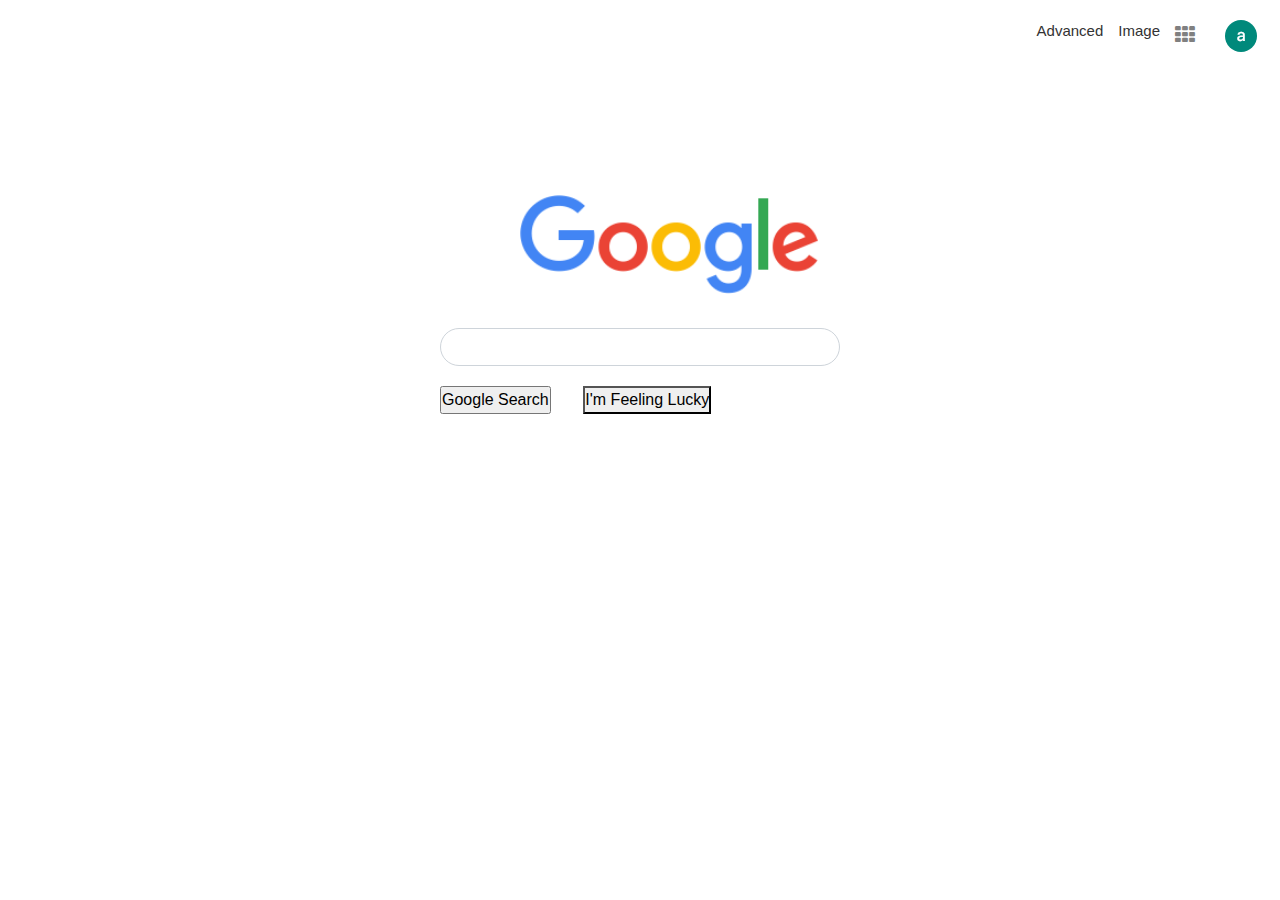
<file: index.html>
<!DOCTYPE html>
<html lang="en">
    <head>
        <title>Search</title>
        <meta name="viewport" content="width=device-width, initial-scale=1.0">
        <link rel="stylesheet" href="index.css">
        <link rel="stylesheet" href="https://stackpath.bootstrapcdn.com/bootstrap/4.5.0/css/bootstrap.min.css">
        <link rel="stylesheet" href="https://stackpath.bootstrapcdn.com/font-awesome/4.7.0/css/font-awesome.min.css">
    </head>
    <body>
        <div class="google-header">
            <div class="gmail-img">
                <img src="kim.png" title="Google Account:demo@example.com">
            </div>
            <div class="header-icons">
                <i class="fa fa-th" title="Google Apps"></i>
                <a href="image.html">Image</a>
                <a href="advanced.html">Advanced</a>
            </div>
        </div>
        <div class="google-search">
            <div class="google-image">
                <img src="google.png">
           </div>
        </div>
        <div class="form">
            <form action="https://google.com/search">
                <input type="text" name="q" class="form-control">
                <div class="row">
                    <div class="col-md-4">
                        <input type="submit" value ="Google Search">
                    </div>
                    <div class="col-md-6">
                        <a href="https://www.google.com/doodles/"><button>I'm Feeling Lucky</button></a>
                    </div>
            </form>
        </div>
    </body>
</html>
</file>
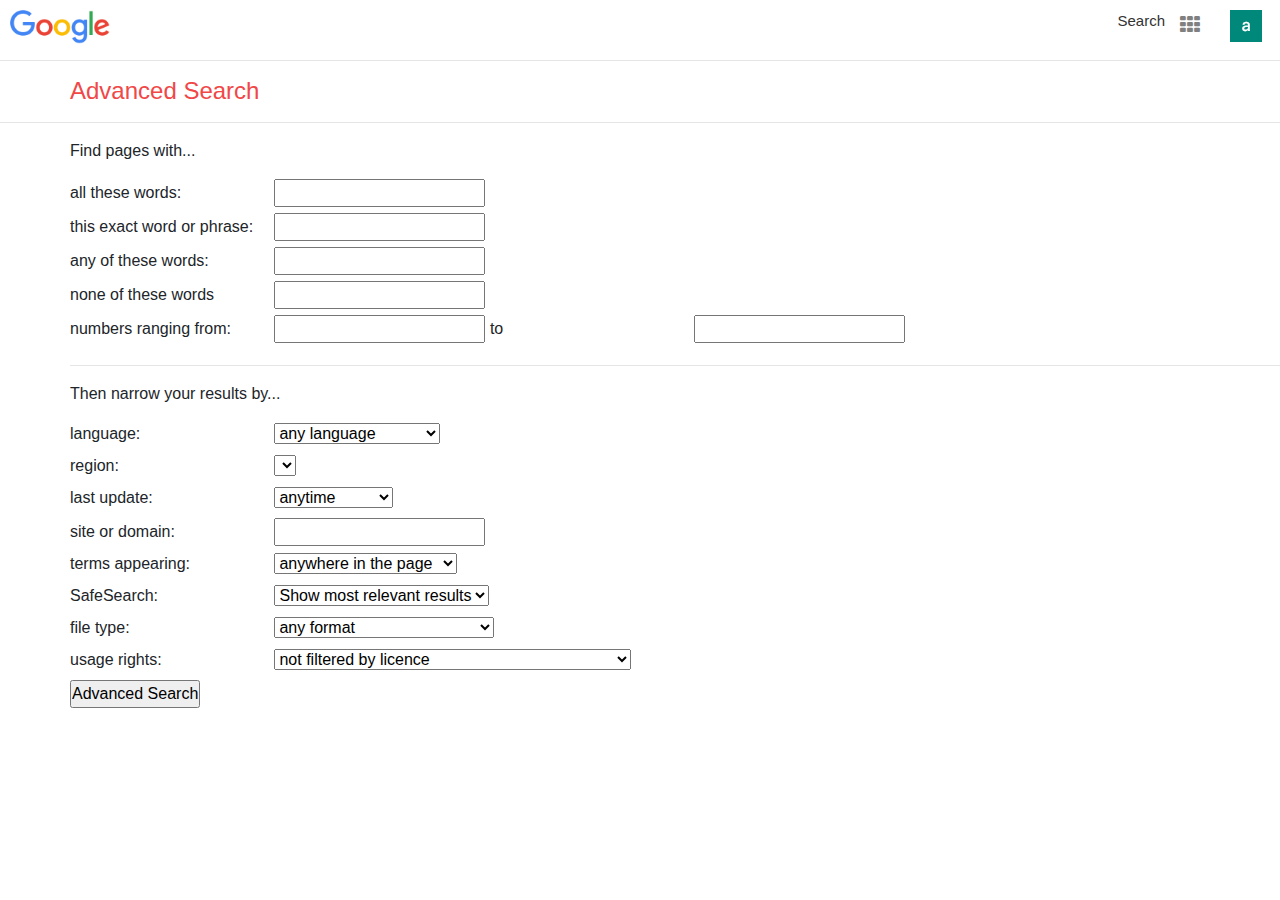
<file: advanced.html>
<!DOCTYPE html>
<html lang="en">
    <head>
        <title>Search</title>
        <meta name="viewport" content="width=device-width, initial-scale=1.0">
        <link rel="stylesheet" href="advance.css">
        <link rel="stylesheet" href="https://stackpath.bootstrapcdn.com/bootstrap/4.5.0/css/bootstrap.min.css">
        <link rel="stylesheet" href="https://stackpath.bootstrapcdn.com/font-awesome/4.7.0/css/font-awesome.min.css">
        
    </head>
    <body>
        <div class="google-header">
            <div class="gmail-img">
                <img src="kim.png" title="Google Account:demo@example.com">
            </div>
            <div class="header-icons">
                <i class="fa fa-th" title="Google Apps"></i>
                <a href="index.html">Search</a>
            </div>
            <div>
                <img  class="logo" src="google.png">
            </div>
        </div>
        <hr>
        <div class="advanced">
            <h4>Advanced Search</h4>
        </div>
        <hr>
        <div class="Search-box">
            
                <form action="https://www.google.com/search" method="GET">
                    <div class="word"><p>Find pages with...</p></div>
                        <label for="all-words">all these words:</label>
                        <input id="all-words" type="text" name="as_q"> <br>
                        <label for="exact-word">this exact word or phrase:</label>
                        <input id="exact-word" type="text" name="as_epq"> <br> 
                        <label for="any">any of these words:</label>
                        <input id="any" type="text" name="as_oq"> <br>
                        <label for="none">none of these words</label>
                        <input id="none" type="text" name="as_eq"> <br>
                        <label for="numbers">numbers ranging from:</label>
                        <input id="numbers" type="text" name="as_nlo">
                        <label>to</label>
                        <input type="text" name="as_nhi">
                <hr>
                    <div class="word"><p>Then narrow your results by...</p></div>
                        <label for="lang">language:</label>
                        <select id="lang" name="lr">
                            <option>any language</option>
                            <option>Afrikaans</option>
                            <option>Arabic</option>
                            <option>Armenian</option>
                            <option>Belarusian</option>
                            <option>Bulgarian</option>
                            <option>Catalan</option>
                            <option>Chinese(Simplified)</option>
                            <option>Chinese(Traditional)</option>
                            <option>Croatian</option>
                            <option>Czech</option>
                            <option>Danish</option>
                            <option>Dutch</option>
                            <option>English</option>
                            <option>Esperanto</option>
                            <option>Estonian</option>
                            <option>Filipino</option>
                            <option>Finnish</option>
                            <option>French</option>
                            <option>German</option>
                            <option>Greek</option>
                            <option>Hebrew</option>
                            <option>Hindi</option>
                            <option>Hungarian</option>
                            <option>Icelandic</option>
                            <option>Indonesian</option>
                            <option>Italian</option>
                            <option>Japanese</option>
                            <option>Korean</option>
                            <option>Latvian</option>
                            <option>Norwegian</option>
                            <option>Persian</option>
                            <option>Polish</option>
                            <option>Portuguese</option>
                            <option>Romanian</option>
                            <option>Russian</option>
                            <option>Serbian</option>
                            <option>Sloavak</option>
                            <option>Slovenian</option>
                            <option>Spanish</option>
                            <option>Swahili</option>
                            <option>Swedish</option>
                            <option>Thai</option>
                            <option>Turkish</option>
                            <option>Ukrainian</option>
                            <option>Vietnamese</option>
                        </select>
                        <br>
                        <label for="country">region:</label>
                        <select id="country> name="cr">
                            <option></option>
                        </select>
                    <br>
                    <label for="update">last update:</label>
                    <select id="update" name="as_qdr">
                        <option value="anytime">anytime</option>
                        <option value="past 24 hours">past 24 hours</option>
                        <option value="past week">past week</option>
                        <option value="past month">past month</option>
                        <option value="past year">past year</option>
                    </select>
                    <br>
                    <label for="site">site or domain:</label>
                    <input id="site" type="text" name="as_sitesearch">
                    <br>
                    <label for="terms">terms appearing:</label>
                    <select id="terms" name="as_occt">
                        <option>anywhere in the page</option>
                        <option>in the title of the page</option>
                        <option>in the text of the page</option>
                        <option>in the URL of the page</option>
                        <option>in links to the page</option>
                    </select>
                    <br>
                    <label for="safesearch">SafeSearch:</label>
                    <select id="safesearch" name="safe">
                        <option>Show most relevant results</option>
                        <option>Filter explicit results</option>
                    </select>
                    <br>
                    <label for="file">file type:</label>
                    <select id="file" name="as_filetype">
                        <option>any format</option>
                        <option>Adobe Acrobat PDF (.pdf)</option>
                        <option>Adobe Postscript (.ps)</option>
                        <option>Autodesk DWf (.dwf)</option>
                        <option>Google Earth KML (.klm)</option>
                        <option>Google Earth KMZ (.kmz)</option>
                        <option>Microsoft Excel (.xls)</option>
                        <option>Microsoft Power Point (.ppt)</option>
                        <option>Microsoft Word (.doc)</option>
                        <option>Rich Text Format (.rtf)</option>
                        <option>Shockwave Flash (.swf)</option>
                    </select>
                    <br>
                    <label for="rights">usage rights:</label>
                    <select id="rights" name="tbs">
                        <option>not filtered by licence</option>
                        <option>free to use or share</option>
                        <option>free to use or share, even commercially</option>
                        <option>free to use share or modify</option>
                        <option>free to use, share or modify, even commercially</option>
                    </select>
                    <br>
                    <input type="submit" value="Advanced Search">
                </form>
            </div>
        </div>
    </body>
</html>
</file>
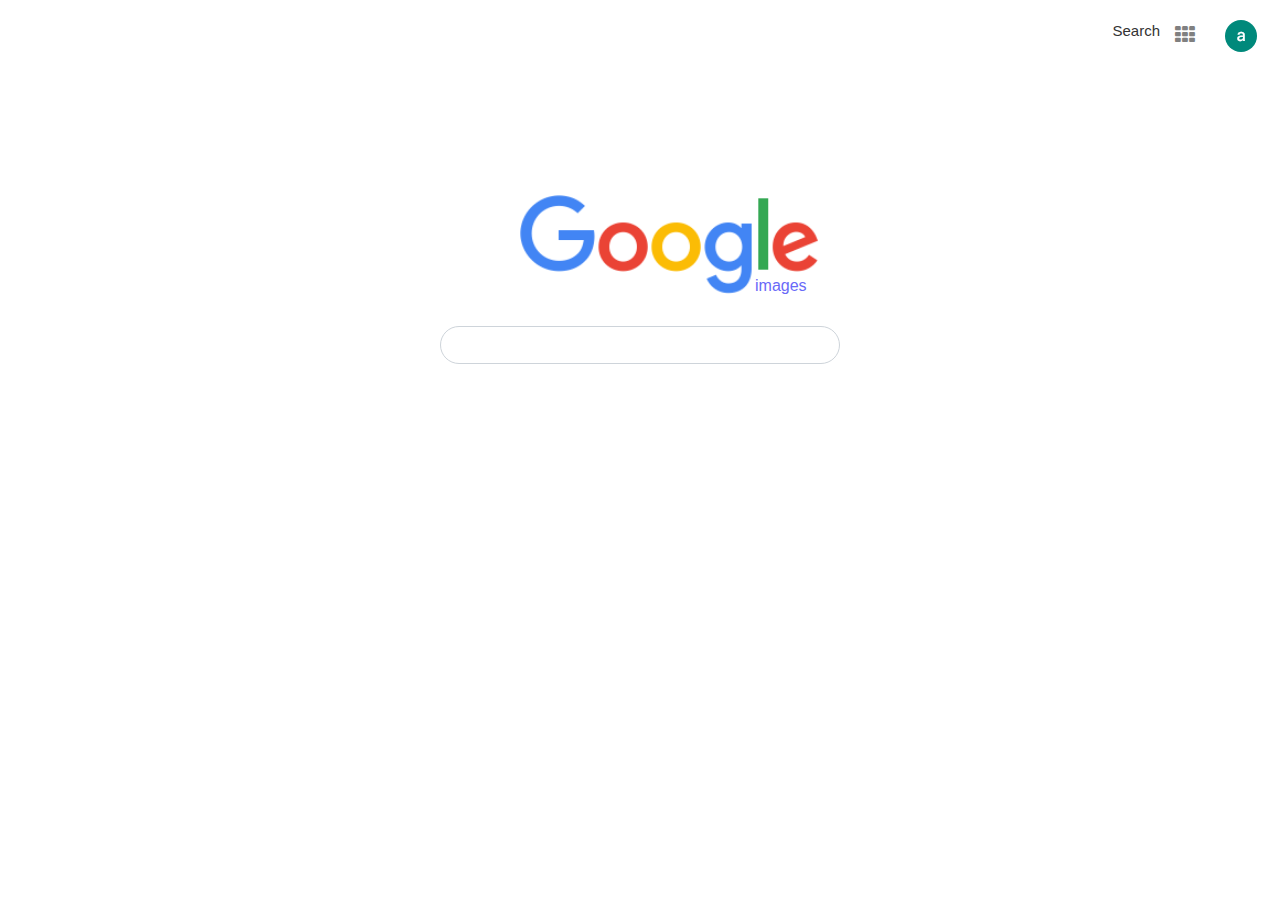
<file: image.html>
<!DOCTYPE html>
<html lang="en">
    <head>
        <title>Search</title>
        <meta name="viewport" content="width=device-width, initial-scale=1.0">
        <link rel="stylesheet" href="index.css">
        <link rel="stylesheet" href="https://stackpath.bootstrapcdn.com/bootstrap/4.5.0/css/bootstrap.min.css">
        <link rel="stylesheet" href="https://stackpath.bootstrapcdn.com/font-awesome/4.7.0/css/font-awesome.min.css">
        <style>
            .image {
                
                margin-left: 735px;
                margin-top: -30px;
                color: rgb(105, 105, 248);
            }
        </style>
    </head>
    <body>
        <div class="google-header">
            <div class="gmail-img">
                <img src="kim.png" title="Google Account:demo@example.com">
            </div>
            <div class="header-icons">
                <i class="fa fa-th"></i>
                <a href="index.html">Search</a>
            </div>
        </div>

        <div class="google-search">
            <div class="google-image">
                <img src="google.png">
                <div class="image">
                <h6>images</h6>
                </div>
           </div>
        </div>
        <div class="form">
        <form action="https://www.google.com/images" method="GET">
            <input type="hidden" name="tbm" id="tbm" value="isch">
            <input type="text" name="q" class="form-control">
        </form>
        </div>
    </body>
</html>
</file>
<file: index.css>
*{
    margin: 0;
    padding: 0;
}
.google header {
    width: 100%;
    max-height: 500px;
    float: right;
    font-family: Arial, Helvetica, sans-serif;
}
.google-header img {
    max-width: 100%;
    border-radius: 50%;
}
.gmail-img {
    border-radius: 50%;
    width: 40px;
    float: right;
    margin-right: 15px;
    margin-top: 20px;
    cursor: pointer;
}
.header-icons {
    float: right;
    width: 200px;
    margin-top: 20px;
    margin-right: 10px;
}

.header-icons .fa-bell:hover {
    background-color: #000000;
}
.header-icons .fa-th {
    font-size: 20px;
    margin-top: 5px;
    color: #808080;
    float: right;
    margin-right: 20px;
    cursor: pointer;
}
.header-icons .fa-th:hover {
    color: #000000;
}
.header-icons a {
    float: right;
    margin-right: 15px;
    color: #333333;
    text-decoration: none;
    font-size: 15px;
}
.header-icons a:hover {
    color: #808080;
}
.google-search {
    font-family: Arial, Helvetica, sans-serif;
    padding: 20px;
}
.google-image img {
    margin: 100px auto 10px;
    width: 300px;
    cursor: pointer;
    margin-left: 500px;
    margin-top: 175px;
    text-align: center;
}
.form {
    margin: 10px auto 10px;
    border-radius: 20px;
    max-width: 400px;
    margin-top: 2px;  
}
.form-text{
    background: transparent!important;
    
}
.form-control{
    border:none;
    border-radius: 20px!important;
    background-color: #f5f5f5;
}
.form-control:focus {
    box-shadow: none!important;
}
.row {
    margin-top: 20px!important;
    
}
</file>
<file: advance.css>
* {
    margin: 0;
    padding: 0;
}
.gmail-img{
    border-radius: 50px;
    width: 40px;
    float: right;
    margin-right: 10px;
    margin-top: 10px;
    cursor: pointer;
}
.header-icons {
    float: right;
    width: 200px;
    margin-top: 10px;
    margin-right: 10px;
}
.header-icons .fa-th {
    font-size: 20px;
    margin-top: 5px;
    color: #808080;
    float: right;
    margin-right: 20px;
    cursor: pointer;
}
.header-icons .fa-th:hover {
    color: #000000;
}
.header-icons a {
    float: right;
    margin-right: 15px;
    color: #333333;
    text-decoration: none;
    font-size: 15px;
}
.header-icons a:hover {
    color: #808080;
}
.logo {
    margin-top: 10px ;
    margin-left: 10px;
    width: 100px;
}
.advanced {
    color: rgb(240, 71, 71);
    margin-left: 70px;
}
label {
    width: 200px;
    display: inline-block;  
}
.Search-box {
    margin-left: 70px;
    
}
</file>
